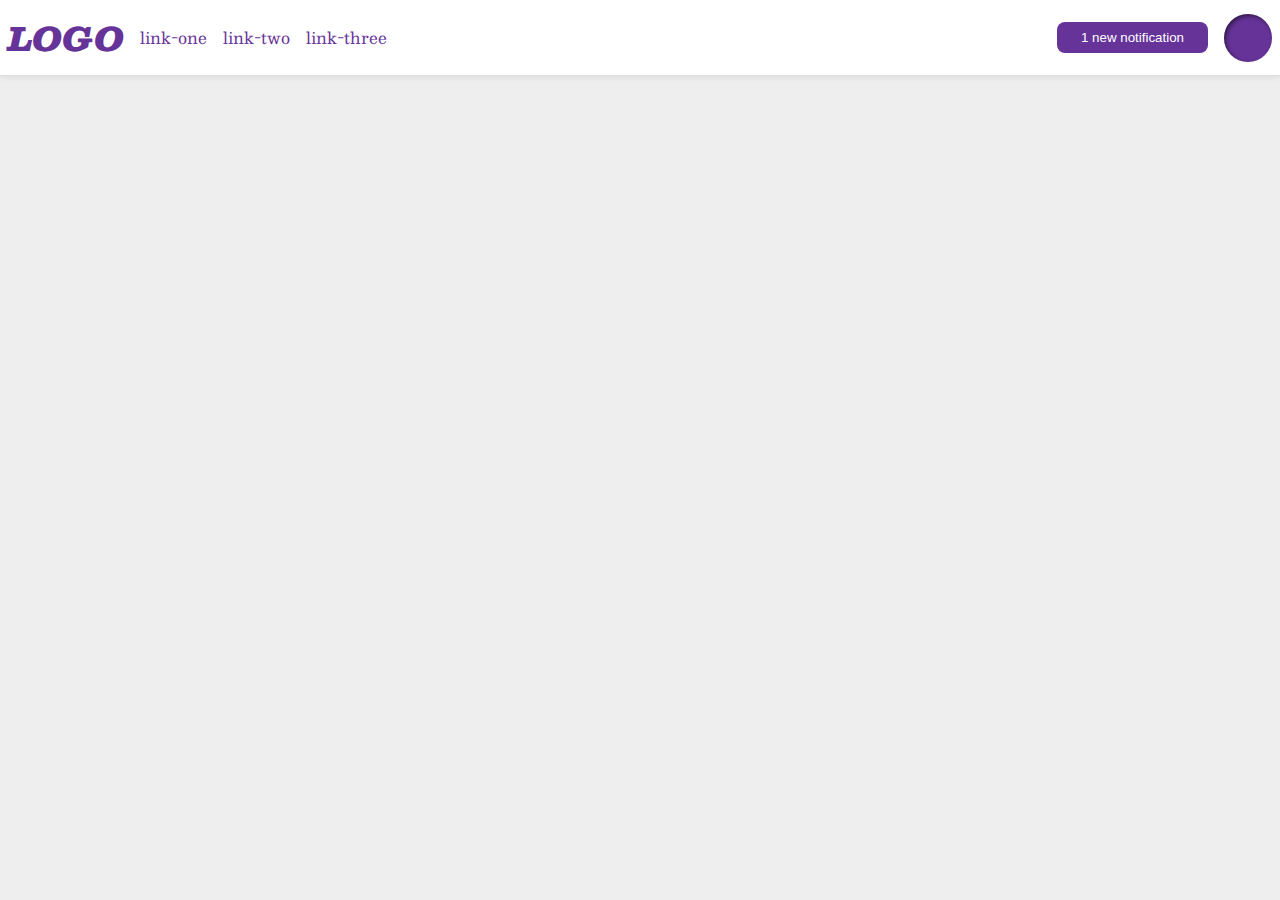
<file: flex/03-flex-header-2/index.html>
<!DOCTYPE html>
<html lang="en">
  <head>
    <meta charset="UTF-8">
    <meta http-equiv="X-UA-Compatible" content="IE=edge">
    <meta name="viewport" content="width=device-width, initial-scale=1.0">
    <title>Flex Header 2</title>
    <link rel="stylesheet" href="style.css">
  </head>
  <body>

    <div class="header">
      <div class="left-container">
      <div class="logo">
        LOGO
      </div>
      <ul class="links">
        <li><a href="google.com">link-one</a></li>
        <li><a href="google.com">link-two</a></li>
        <li><a href="google.com">link-three</a></li>
      </ul>
      </div>
      <div class="right-container">
      <button class="notifications">
        1 new notification
      </button>
      <div class="profile-image"></div>
      </div>

    </div>

  </body>
</html>
</file>
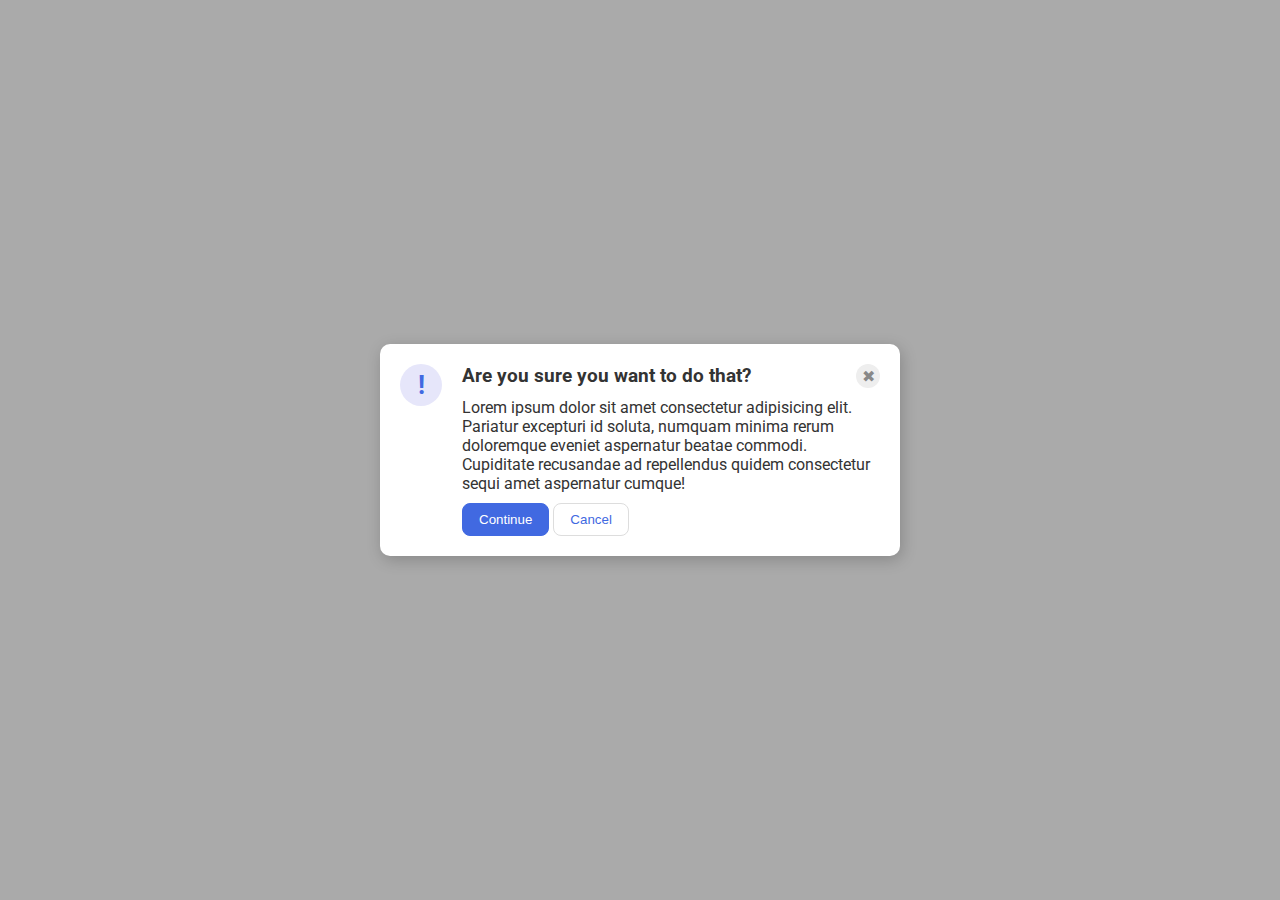
<file: flex/05-flex-modal/index.html>
<!DOCTYPE html>
<html lang="en">
  <head>
    <meta charset="UTF-8">
    <meta http-equiv="X-UA-Compatible" content="IE=edge">
    <meta name="viewport" content="width=device-width, initial-scale=1.0">
    <link rel="stylesheet" href="style.css">
    <title>Modal</title>
  </head>
  <body>
    <div class="modal">
      <div class="left">
        <div class="icon">!</div>
        <div class="fill"></div>
      </div>
      <div class="right">
        <div class="top">
          <div class="header">Are you sure you want to do that?</div>
          <div class="close-button">✖</div>
        </div>
        <div class="text">Lorem ipsum dolor sit amet consectetur adipisicing elit. Pariatur excepturi id soluta, numquam minima rerum doloremque eveniet aspernatur beatae commodi. Cupiditate recusandae ad repellendus quidem consectetur sequi amet aspernatur cumque!</div>
        <div class="bottom">  
          <button class="continue">Continue</button>
          <button class="cancel">Cancel</button>
        </div>
      </div>
    </div>
  </body>
</html>
</file>
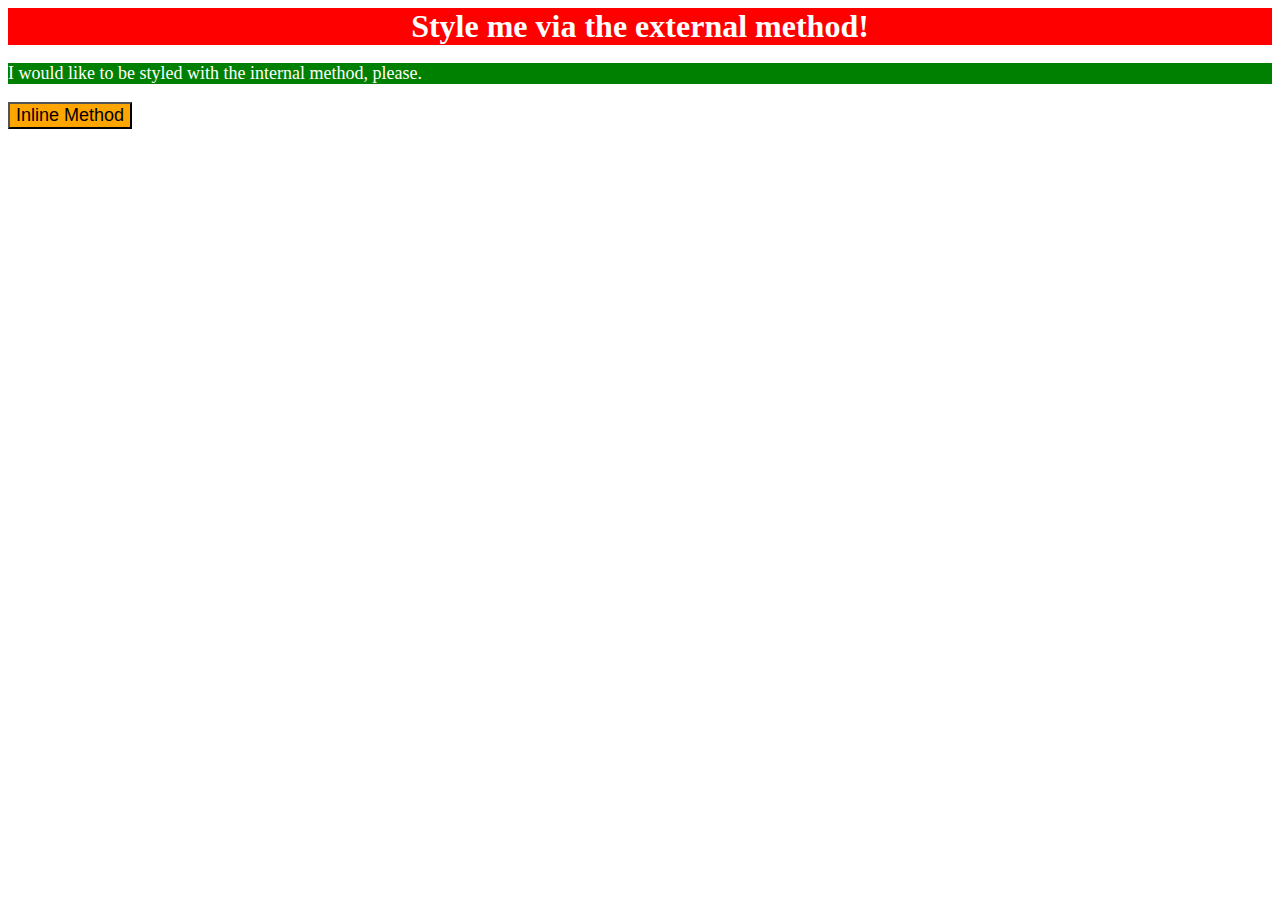
<file: foundations/01-css-methods/index.html>
<!DOCTYPE html>
<html lang="en">
  <head>
    <meta charset="UTF-8">
    <meta http-equiv="X-UA-Compatible" content="IE=edge">
    <meta name="viewport" content="width=device-width, initial-scale=1.0">
    <link rel="stylesheet" href="./style.css">
    <title>Methods for Adding CSS</title>
    <style>
      p{
        background-color: green;
        color: white;
        font-size: 18px;
      }
    </style>

  </head>
  <body>
    <div>Style me via the external method!</div>
    <p>I would like to be styled with the internal method, please.</p>
    <button style="background-color: orange;font-size: 18px;">Inline Method</button>
  </body>
</html>
</file>
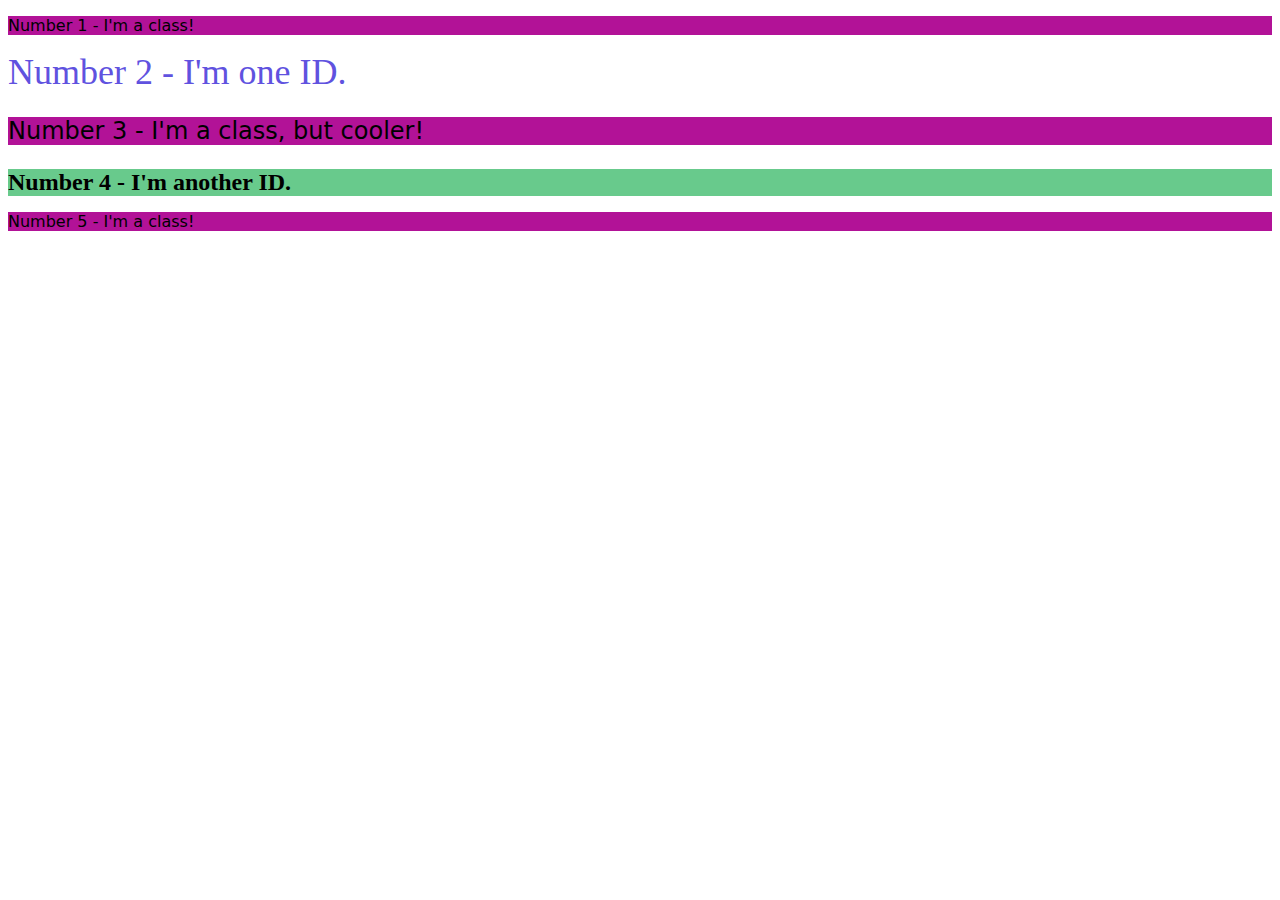
<file: foundations/02-class-id-selectors/index.html>
<!DOCTYPE html>
<html lang="en">
  <head>
    <meta charset="UTF-8">
    <meta http-equiv="X-UA-Compatible" content="IE=edge">
    <meta name="viewport" content="width=device-width, initial-scale=1.0">
    <title>Class and ID Selectors</title>
    <link rel="stylesheet" href="style.css">
  </head>
  <body>
    <p class="element">Number 1 - I'm a class!</p>
    <div id="second">Number 2 - I'm one ID.</div>
    <p class="element third">Number 3 - I'm a class, but cooler!</p>
    <div id="forth">Number 4 - I'm another ID.</div>
    <p class="element">Number 5 - I'm a class!</p>
  </body>
</html>
</file>
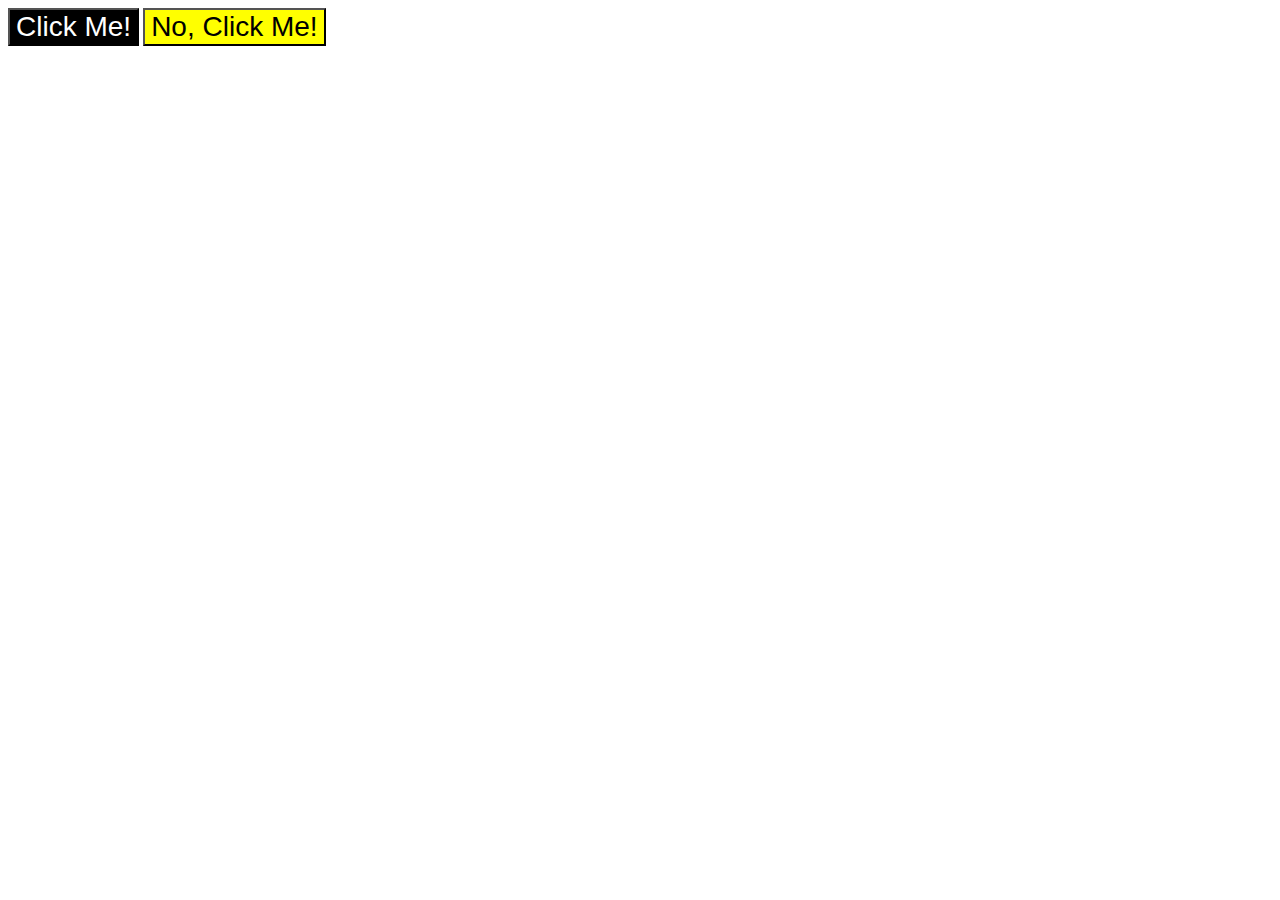
<file: foundations/03-grouping-selectors/index.html>
<!DOCTYPE html>
<html lang="en">
  <head>
    <meta charset="UTF-8">
    <meta http-equiv="X-UA-Compatible" content="IE=edge">
    <meta name="viewport" content="width=device-width, initial-scale=1.0">
    <title>Grouping Selectors</title>
    <link rel="stylesheet" href="style.css">
  </head>
  <body>
    <button class="first button">Click Me!</button>
    <button class="second button">No, Click Me!</button>
  </body>
</html>
</file>
<file: flex/03-flex-header-2/style.css>
/* this is some magical font-importing.  
you'll learn about it later. */
@import url('https://fonts.googleapis.com/css2?family=Besley:ital,wght@0,400;1,900&display=swap');

body {
  margin: 0;
  background: #eee;
  font-family: Besley, serif;
}

.header {
  background: white;
  border-bottom: 1px solid #ddd;
  box-shadow: 0 0 8px rgba(0,0,0,.1);
  display: flex;
  justify-content: space-between;
  align-items: center;
  padding: 8px;
}

.profile-image {
  background: rebeccapurple;
  box-shadow: inset 2px 2px 4px rgba(0,0,0,.5);
  border-radius: 50%;
  width: 48px;
  height: 48px;
  flex:1 0 auto;
}

.logo {
  color: rebeccapurple;
  font-size: 32px;
  font-weight: 900;
  font-style: italic;
}
.links{
  display: flex;
  padding-inline-start: 0px;
  align-items: center;

}

button {
  border: none;
  border-radius: 8px;
  background: rebeccapurple;
  color: white;
  padding: 8px 24px;
  
}

a {
  /* this removes the line under our links */
  text-decoration: none;
  color: rebeccapurple;
}

ul {
  list-style-type: none;
  gap: 16px;
}

.right-container{
  display: flex;
  align-items: center;
  gap: 16px;
}
.left-container{
  display: flex;
  align-items: center;
  gap: 16px;

}
</file>
<file: flex/05-flex-modal/style.css>
@import url('https://fonts.googleapis.com/css2?family=Roboto:wght@400;700&display=swap');

html, body {
  height: 100%;
}

body {
  font-family: Roboto, sans-serif;
  margin: 0;
  background: #aaa;
  color: #333;
  /* I'll give you this one for free lol */
  display: flex;
  align-items: center;
  justify-content: center;
}

.modal {
  background: white;
  width: 480px;
  border-radius: 10px;
  padding: 20px;
  box-shadow: 2px 4px 16px rgba(0,0,0,.2);
  flex-direction: row;
  display: flex;
}

.left .right{
  flex: auto;
  display: flex;
  flex-direction: column;
}
.left {
  padding-right: 20px;
}

.fill{
  flex: auto;
}

.top{
  display: flex;
  justify-content: space-between;
}

.text{
  padding-top: 10px;
  padding-bottom: 10px;
}

.header {
font-size: larger;
font-weight: bold;

}

.icon {
  color: royalblue;
  font-size: 26px;
  font-weight: 700;
  background: lavender;
  width: 42px;
  height: 42px;
  border-radius: 50%;
  display: flex;
  align-items: center;
  justify-content: center;
}

.close-button {
  background: #eee;
  border-radius: 50%;
  color: #888;
  font-weight: 400;
  font-size: 16px;
  height: 24px;
  width: 24px;
  display: flex;
  align-items: center;
  justify-content: center;
}

button {
  padding: 8px 16px;
  border-radius: 8px;
}

button.continue {
  background: royalblue;
  border: 1px solid royalblue;
  color: white;
}

button.cancel {
  background: white;
  border: 1px solid #ddd;
  color: royalblue;
}
</file>
<file: foundations/01-css-methods/style.css>
div{
    background-color: red;
    color: white;
    font-size: 32px;
    font-weight: bold;
    text-align: center;
}
</file>
<file: foundations/02-class-id-selectors/style.css>
.element{
    background-color: rgb(178, 18, 151);
    font-family: Verdana, DejaVu Sans, Tahoma, sans-serif;
    
}
#second{
    color: rgb(96, 82, 223);
    font-size: 36px;
}
.third{
    font-size: 24px;
}
#forth{
    background-color: rgb(104, 202, 140);
    font-size: 24px;
    font-weight: bold;
}
</file>
<file: foundations/03-grouping-selectors/style.css>
.first{
    background-color: black;
    color: white;

}
.second{
    background-color: yellow;

}

.button{
    font-size: 28px;
    font-family:  Helvetica, 'Times New Roman', sans-serif;


}
</file>
